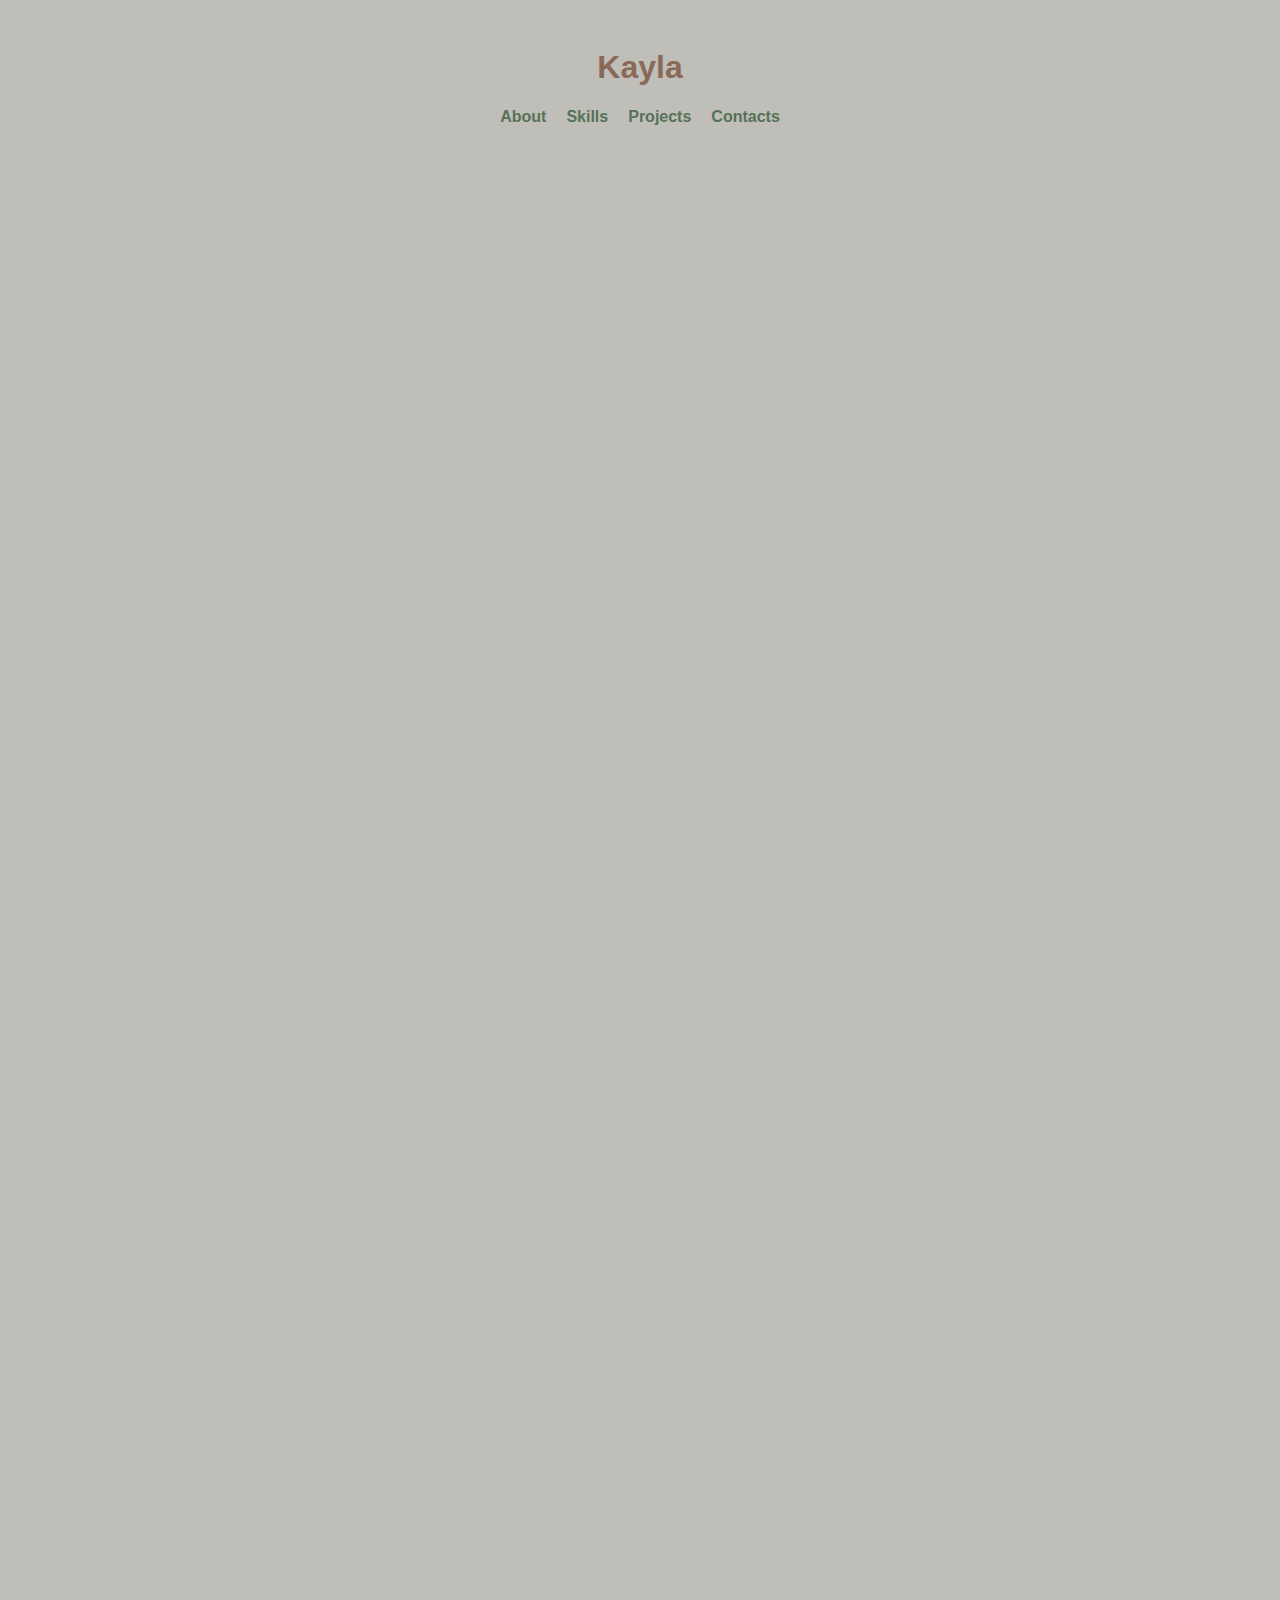
<file: index.html>
<!DOCTYPE html>
<html lang="en">
    <head>
        <meta charset = "UTF-8">
        <meta name="viewport" content="width=device-width, initial-scale=1.0">
        <title>
            Kayla's Portfolio 
        </title>
        <link rel="stylesheet" href="Digital_Identity.css"> 
    </head>
    <body>
        <!--Header section-->
        <header>
            <h1>Kayla</h1>
            <nav>
                <ul>
                    <li><a href="#About">About</a></li>
                    <li><a href="#Skills">Skills</a></li>
                    <li><a href="#Projects">Projects</a></li>
                    <li><a href="#contact">Contacts</a></li>
                </ul>
            </nav>
        </header>
        <!--About Me section-->
        <section id="About">
            <h2>About Me</h2>
            <img src="profilepicture.jpg" alt="My Profile picture" width="200">
            <p>
                Computer science was never my initial passion, but over time I discovered my potential to thrive in the field. 
                I began by exploring Python and building small projects, gradually realizing that each step was preparing me 
                for more complex challenges. With guidance from friends and mentors, I found inspiration in web development 
                through HTML, CSS, and JavaScript, often starting with the basics using the Mimo app. Along the way, I learned 
                that true mastery comes from consistent practice and familiarity with foundational code, and this mindset 
                continues to drive my growth as a developer.
            </p>

        </section>
        <!--Technical skills section-->
        <section id="Skills">
            <h2>Technical skills</h2>
            <ul>
                <li>Python</li>
                <li>Advanced Python</li>
                <li>Java</li>
                <li>HTML</li>
                <li>CSS</li>
                <li>Pygame</li>
                <li>Django</li>
            </ul>

            <p>
                My favourite so far has been working with object-oriented programming, building interactive systems with event-driven loops, and applying collision detection to create responsive experiences. These ideas taught me how different parts of a program can work together seamlessly while still being modular and reusable.
            </p>
        </section>
        <!--Academic Projects section-->
        <section id="Projects">
            <h2>Projects</h2>
            <article class="project">
                <h3 class="projectname">Alien Invasion Game</h3>
                <p class="project-source">Python Crash Couse Projects</p>
                <p class="description">
                    Built a classic arcade-style alien invasion game using Python and Pygame. Practiced object-oriented programming, collision detection, and game loops.
                </p>
                <h4 class="tools-title">tools used</h4>
                <div class="tools-used">
                    <P>Python</P>
                    <p>Pygame</p>
                    <P>OOP</P>
                    <p>Development</p>
                </div>
            </article>
            <article class="project">
                <h3 class="projectname">Learning Log</h3>
                <p class="project-source">Python Crash Couse Projects</p>
                <p class="description">
                    Developed a web application to track personal learning topics and progress. 
                    Practiced Django fundamentals including models, views, templates, and user authentication.
                </p>
                <h4 class="tools-title">tools used</h4>
                <div class="tools-used">
                    <P>Python</P>
                    <p>Django</p>
                    <p>HTML</p>
                    <P>CSS</P>
                    <p>Bootstrap</p>
                </div>
            </article>
        </section>
        <!--Contact form section-->
        <section id="contact">
            <p>Contact me</p>
            <form> 
                <div class="input-group"> 
                    <input type="text" id="username" required> 
                    <label for="username">Name</label> 
                </div> 
                <div class="input-group"> 
                    <input type="email" id="email" required> 
                    <label for="email">Email</label> 
                </div> 
                <div class="input-group"> 
                    <textarea id="message" required></textarea> 
                    <label for="message">Tell me a little about what you need</label> 
                </div> 

                <button>Send</button> 
            </form>
        </section>
    </body>
</html>
</file>
<file: Digital_Identity.css>
body {
  background-color: #C0BEB9;
  font-family: 'Segoe UI', Tahoma, Geneva, Verdana, sans-serif;
  color: #2A2420;
}
header {
  display: flex;
  flex-direction: column;
  align-items: center;
  justify-content: center;
  text-align: center;
  padding: 20px;
}
nav ul {
  display: flex;
  list-style: none;
  padding: 0;
  margin: 0;
  gap: 20px;
}
nav li a {
  text-decoration: none;
  font-weight: bold;
  position: relative;
}
nav li a::after { 
  content: ""; 
  position: absolute; 
  width: 0; height: 2px; 
  bottom: -4px; left: 0; 
  background-color: #9EC9FF; 
  transition: width 0.3s ease; 
} 
nav li a:hover::after { 
  width: 100%; 
}
section {
  background-color: #ACAB9E;
  border-radius: 12px;
  padding: 40px 30px;
  margin: 40px auto;
  max-width: 900px;
  box-shadow: 0 4px 12px rgba(0, 0, 0, 0.1);
  transition: box-shadow 0.3s ease, transform 0.3s ease;
}
section:hover {
  box-shadow: 0 8px 20px rgba(0,0,0,0.3);
  transform: translateY(-5px);
}
section p {
  max-width: 700px;
  margin: 0 auto;
  line-height: 1.6;
}
h1, h2, h3 {
  color: #896A58;
}
a {
  color: #567257;
  text-decoration: none;
}
a:hover {
  text-decoration: underline;
  color: #2A2420;
} 
#About {
  color: #2A2420;
  text-align: center;
  padding: 20px;
  background: linear-gradient(135deg, #ACAB9E, #896A58);
}
#About img {
  width: 150px;
  height: 150px;
  border-radius: 50%;
  object-fit: cover;
  display: block;
  margin: 0 auto 10px auto;
}
#Skills{
    background: linear-gradient(135deg, #F5D7C4, #ACAB9E);
}
.project {
  background: linear-gradient(135deg, #4F4F51, #5A5A5C);
  color: #D9D8D5;   
  border: 1px solid #3A3A3A;   
  border-radius: 10px;          
  padding: 20px;               
  margin: 20px;           
  max-width: 400px;
  box-shadow: 0 2px 6px rgba(0, 0, 0, 0.2);  
  transition: transform 0.3s ease, box-shadow 0.3s ease, background-color 0.3s ease; 
  flex: 1 1 280px;   
}
#Projects {
  display: flex;
  flex-wrap: wrap;
  gap: 20px;
  justify-content: center;
  background: linear-gradient(135deg, #4F4F51, #ACAB9E);
}
.project:hover { 
  transform: translateY(-5px); 
  box-shadow: 0 6px 12px rgba(0,0,0,0.4);
  background: linear-gradient(135deg, #5A5A5C, #6C6C6E);
}
form { 
  display: flex; 
  flex-direction: column; 
  align-items: center; 
  gap: 12px;
  max-width: 500px;
  margin: 0 auto;
}
#contact {
  background: linear-gradient(135deg, #ACAB9E, #4F4F51);
  color: #F5F5F5;
  padding: 60px 20px;
  text-align: center;
  border-radius: 12px;
}
.input-group {
  position: relative;
  width: 100%;
  max-width: 400px;
}
.input-group input,
.input-group textarea {
  width: 100%; 
  padding: 12px; 
  border-radius: 8px; 
  border: none; 
  background-color: #3A3A3A; 
  color: #F5F5F5; 
  font-size: 1em; 
  box-shadow: 0 2px 4px rgba(0,0,0,0.2); 
}
.input-group input:focus,
.input-group textarea:focus { 
  outline: none; 
  border: 1px solid #9EC9FF;
  box-shadow: 0 0 6px rgba(158, 201, 255, 0.6); 
}
.input-group label {
  position: absolute;
  top: 14px;
  left: 12px;
  color: #B0B0B0;
  font-size: 0.95em;
  pointer-events: none;
  transition: all 0.2s ease;
}
.input-group input:focus + label,
.input-group input:not(:placeholder-shown) + label,
.input-group textarea:focus + label,
.input-group textarea:not(:placeholder-shown) + label 
{
  top: -8px;
  left: 10px;
  font-size: 0.75em;
  background-color: #F5D7C4;
  padding: 0 4px;
  border-radius: 4px;
  color: #2A2420;
}
button {
  background-color: #F58F7C;
  color: #FFFFFF;
  padding: 12px 20px;
  border: none;
  border-radius: 8px;
  font-weight: bold;
  cursor: pointer;
  transition: background-color 0.3s ease;
}
button:hover {
  background-color: #F2C4CE;
  color: #2A2420;
}
section, .project {
  opacity: 0;
  transform: translateY(40px);
  animation: fadeInUp 1s ease forwards;
}
.project:nth-child(1) { animation-delay: 0.2s; } 
.project:nth-child(2) { animation-delay: 0.4s; } 
.project:nth-child(3) { animation-delay: 0.6s; } 

@keyframes fadeInUp { 
  to { 
    opacity: 1; 
    transform: translateY(0); 
  } 
}
</file>
